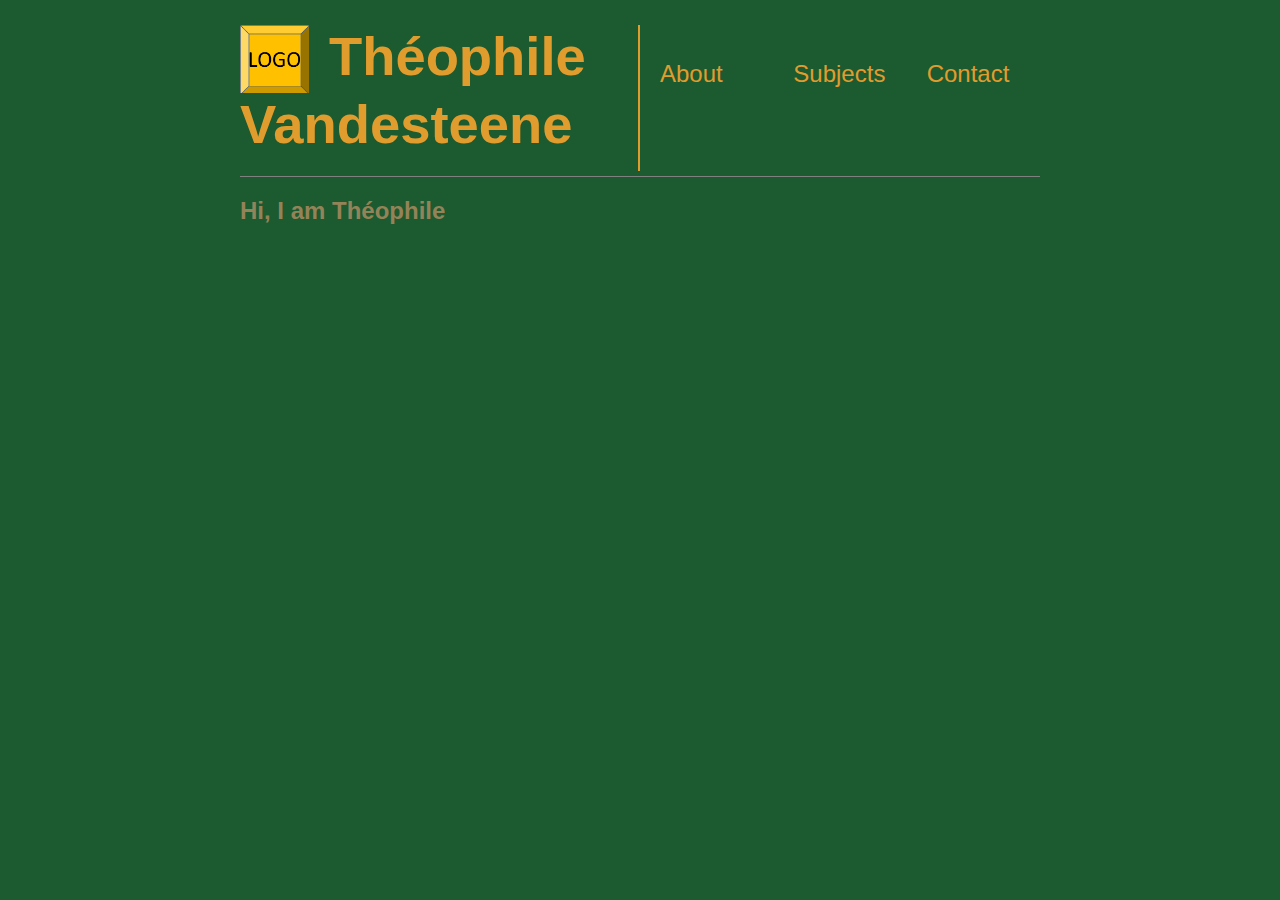
<file: index.html>
<!DOCTYPE html>
<html lang="en">
<head>
    <meta charset="UTF-8">
    <title>HOME | Théophilevandesteene</title>
    <link rel="stylesheet" href="styles/general_outline.css">
    <link rel="stylesheet" href="styles/bootstrap-grid.css">
    <meta name="viewport" content="width=device-width, initial-scale=1.O">
</head>
<body>
    <section class="content">
        <section class="top col-12">
            <header >
                <a href="index.html"><img id="logo" src="images/fake_logo.png" alt="fake_logo"></a>
                <h1><a href="index.html">Théophile <br>Vandesteene</a></h1>
            </header>
            <nav>
                <span><a href="pages/about.html">About</a></span>
                <span><a href="pages/subjects.html">Subjects</a></span>
                <span><a href="pages/contact.html">Contact</a></span>
            </nav>
        </section>
        <section>
            <h2>Hi, I am Théophile</h2>
        </section>
    </section>
</body>
</html>
</file>
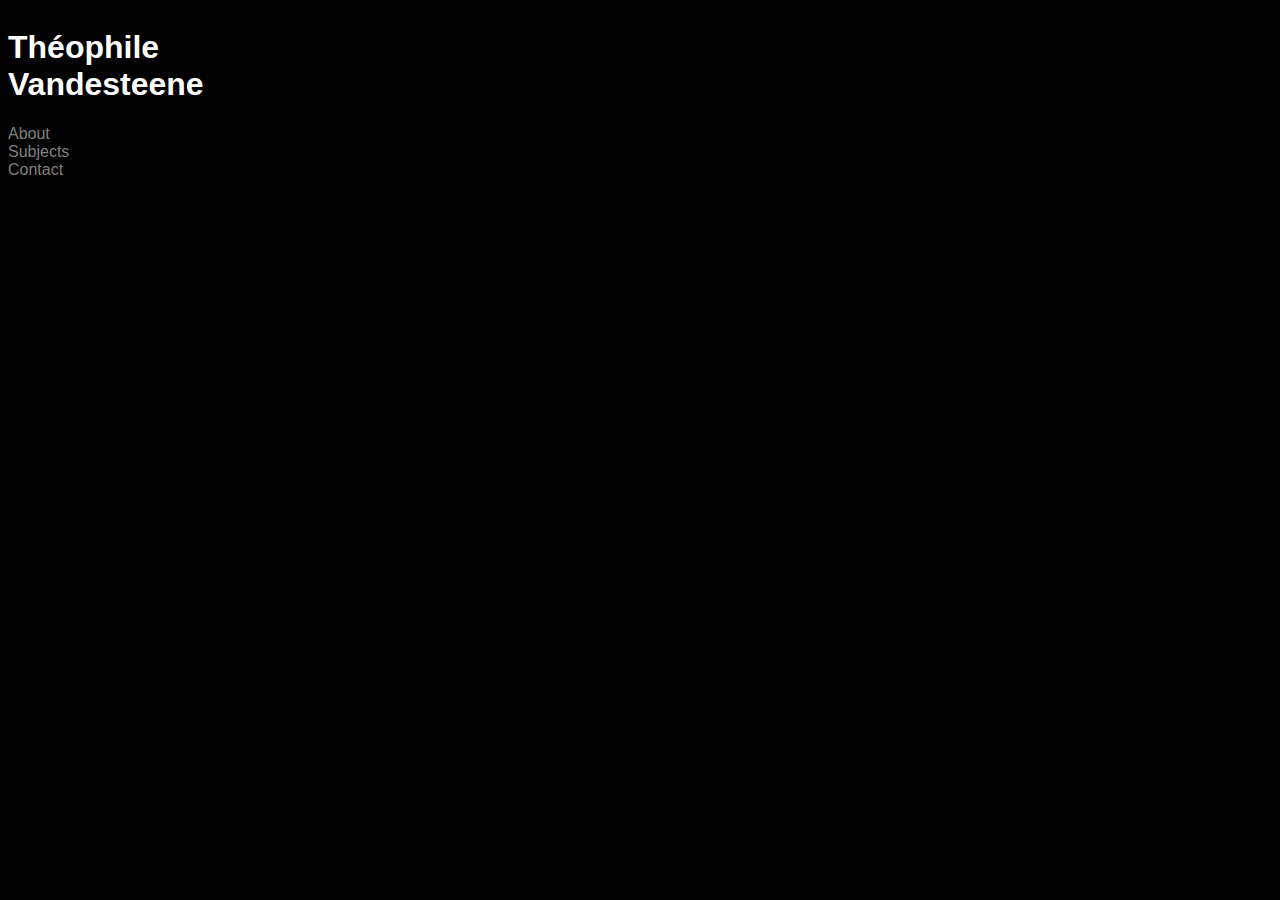
<file: index1.html>
<!DOCTYPE html>
<html lang="en">
<head>
    <meta charset="UTF-8">
    <title>HOME | Théophilevandesteene</title>
    <link rel="stylesheet" href="styles/bootstrap-grid.css">
    <link rel="stylesheet" href="styles/mobile.css">
    <meta name="viewport" content="width=device-width, initial-scale=1.O">
</head>
<body>
<section class="content">
    <section class="top">
        <header >
            <h1><a href="index.html">Théophile <br>Vandesteene</a></h1>
        </header>
        <nav>
            <span><a href="pages/about.html">About</a></span>
            <span><a href="pages/subjects.html">Subjects</a></span>
            <span><a href="pages/contact.html">Contact</a></span>
        </nav>
    </section>
    <section>
        <h2>Hi, I am Théophile</h2>
    </section>
</section>
</body>
</html>
</file>
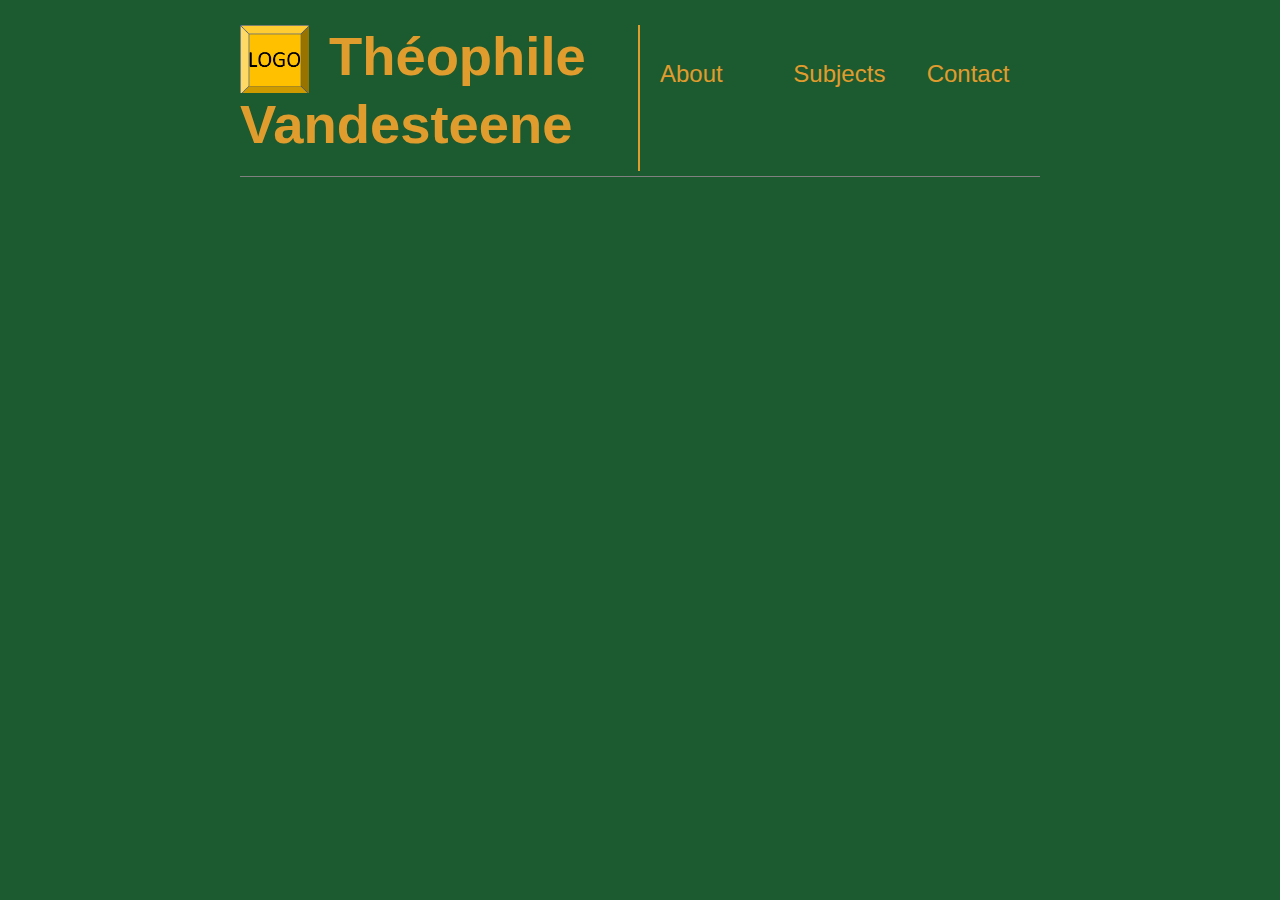
<file: pages/about.html>
<!DOCTYPE html>
<html lang="en">
<head>
    <meta charset="UTF-8">
    <title>ABOUT | Théophilevandesteene</title>
    <link rel="stylesheet" href="/styles/general_outline.css">
    <meta name="viewport" content="width=device-width, initial-scale=1.O">

</head>
<body>
<section class="content">
<section class="top">
    <header >
        <a href="/index.html"><img id="logo" src="/images/fake_logo.png" alt="fake_logo"></a>
        <h1><a href="/index.html">Théophile <br>Vandesteene</a></h1>
    </header>
    <nav>
        <span><a href="about.html">About</a></span>
        <span><a href="subjects.html">Subjects</a></span>
        <span><a href="contact.html">Contact</a></span>
    </nav>
</section>
</body>
</html>
</file>
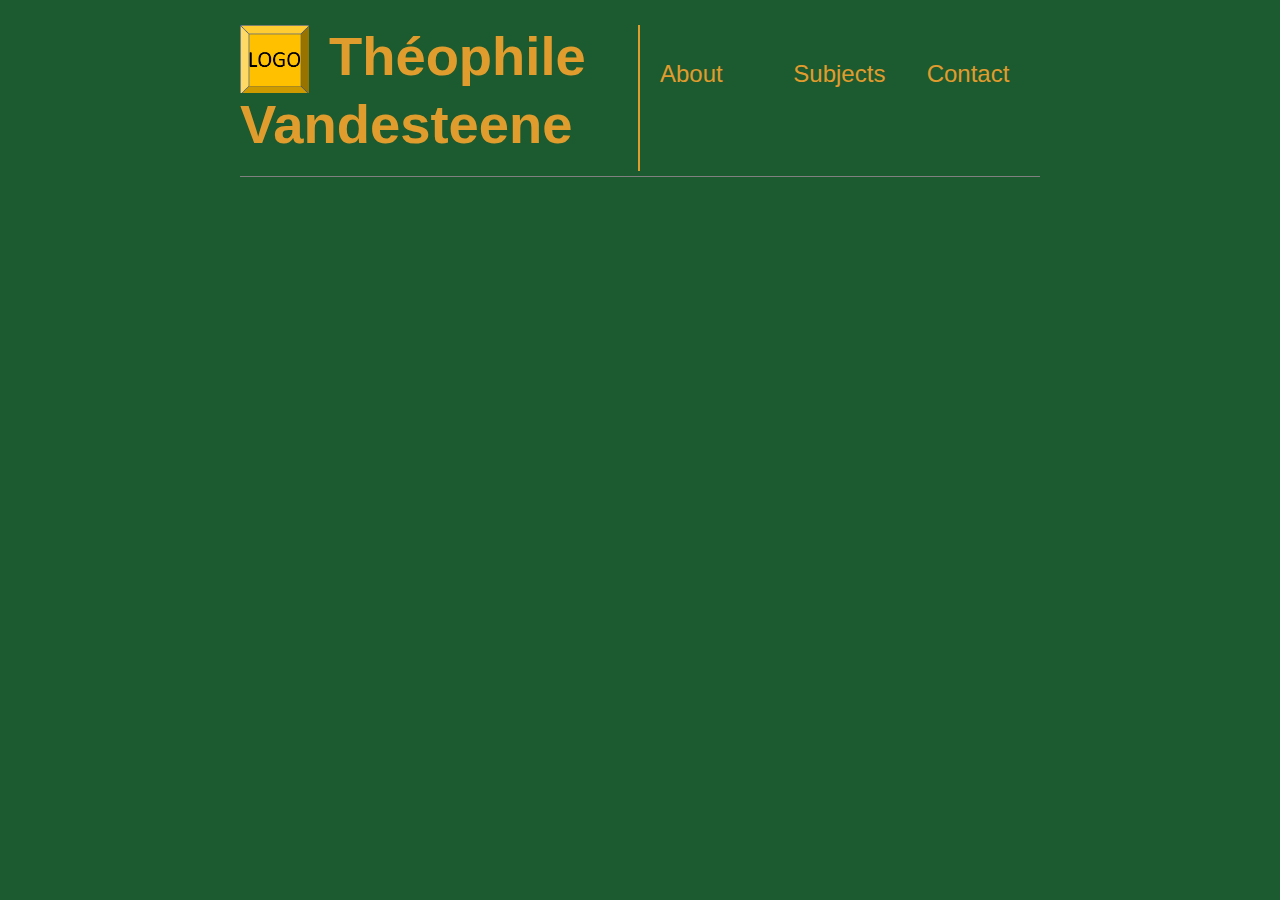
<file: pages/contact.html>
<!DOCTYPE html>
<html lang="en">
<head>
    <meta charset="UTF-8">
    <title>CONTACT | Théophilevandesteene</title>
    <link rel="stylesheet" href="/styles/general_outline.css">
    <meta name="viewport" content="width=device-width, initial-scale=1.O">

</head>
<body>
<section class="content">
    <section class="top">
        <header >
            <a href="/index.html"><img id="logo" src="/images/fake_logo.png" alt="fake_logo"></a>
            <h1><a href="/index.html">Théophile <br>Vandesteene</a></h1>
        </header>
        <nav>
            <span><a href="about.html">About</a></span>
            <span><a href="subjects.html">Subjects</a></span>
            <span><a href="contact.html">Contact</a></span>
        </nav>
    </section>
</body>
</html>
</file>
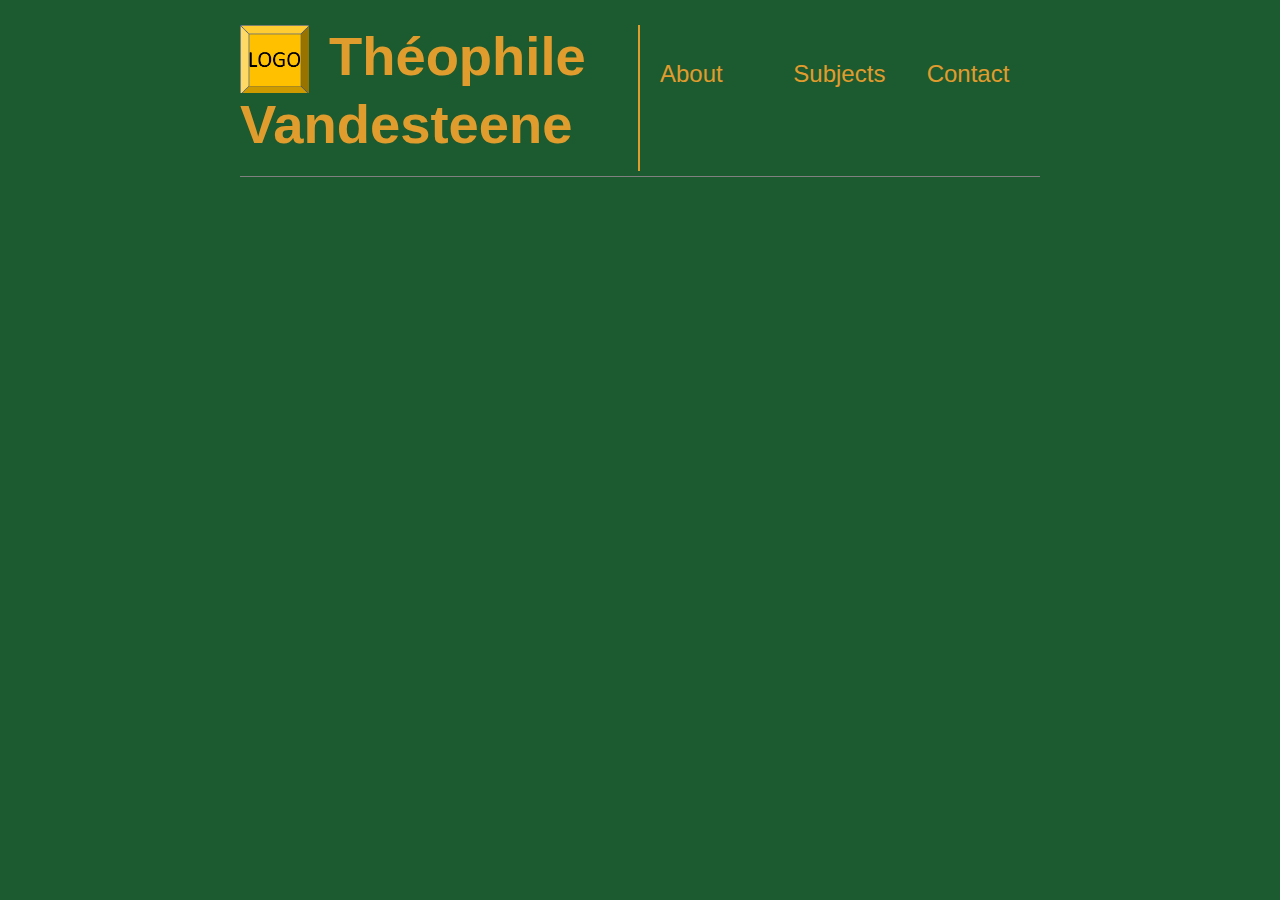
<file: pages/subjects.html>
<!DOCTYPE html>
<html lang="en">
<head>
    <meta charset="UTF-8">
    <title>SUBJECTS | Théophilevandesteene</title>
    <link rel="stylesheet" href="/styles/general_outline.css">
    <meta name="viewport" content="width=device-width, initial-scale=1.O">

</head>
<body>
<section class="content">
    <section class="top">
        <header >
            <a href="/index.html"><img id="logo" src="/images/fake_logo.png" alt="fake_logo"></a>
            <h1><a href="/index.html">Théophile <br>Vandesteene</a></h1>
        </header>
        <nav>
            <span><a href="about.html">About</a></span>
            <span><a href="subjects.html">Subjects</a></span>
            <span><a href="contact.html">Contact</a></span>
        </nav>
    </section>
</body>
</html>
</file>
<file: styles/general_outline.css>
body{
    text-align: left;
    font-family: "helvetica", "sans-serif";
    margin:auto;
    color:#948359;
    background-color: #1C5A2F;

}
.content{
    width:800px;
    margin:auto;
}
.top{
    display: grid;
    grid-template-columns:  1fr 1fr ;
    border-bottom: 1px solid grey;
}
h1{
    margin: 0;
}
#logo{
    width:18%;
    float:left;
    margin-right: 20px;
}
header{
    grid-column: 1/2;
    text-align: left;
    padding: 15px;
    padding-top: 0;
    margin-top: 25px;
    font-size: 1.7em;
    border-right: 2px solid #E19C2E;
    padding-left: 0;
    margin-bottom: 5px;
}
nav{
    grid-column: 2/3;
    padding-top: 60px;
    display: grid;
    grid-template-columns: 1fr 1fr 1fr;
}
a{
    text-decoration: none;
    color: #E19C2E;
}
span a{
    border-right: grey solid 1px;
    font-size: 1.5em;
    padding-left: 20px;
    padding-right: 20px;
}
span a:last-child {
    border-right: none;
}
@media only screen and (max-width: 450px)
{
    body{
        margin:10px;
    }
    .top{
        grid-template-columns: 1fr;
    }
    header{
        grid-column: 1/2;
        grid-row: 1/2;
        border:none;
    }
    nav{
        grid-column: 1/2;
        grid-row: 2/3;
        padding:0;
    }
    nav span:nth-child(1){
        grid-row: 1/2;
    }
    nav span:nth-child(2){
        grid-row: 2/3;
    }
    nav span:nth-child(3){
        grid-row: 3/4;
    }
    span{
        display: flex;
    }
    a{
        margin:0;
        padding:0;
    }
    body > section > section > header > a{
        display: none;
    }
    .content{
        width:200px;
        margin:0;
        border:none;
    }
}
/* Color Theme Swatches in Hex */
.GOUDA-1-hex { color: #A66E28; }
.GOUDA-2-hex { color: #62230D; }
.GOUDA-3-hex { color: #948359; }
.GOUDA-4-hex { color: #E19C2E; }
.GOUDA-5-hex { color: #1C5A2F; }
</file>
<file: styles/mobile.css>
body{
    font-family: "helvetica", "sans-serif";
    background-color: black;
}
h1 a{
    color:white;
    font-weight: bold;
    text-decoration: none;
}
header{
    display:grid;
}
nav{
    display:grid;
}
span a{
    color: grey;
    text-decoration: none;
}
@media only screen and (max-width: 450px)
{
    body{
        margin:10px;
        text-align: left;
    }
    #logo{
        width:  150%;
        margin:0;
    }
    header{
        grid-template-columns: 18% 1fr;
        margin-top: 20px;
        margin-bottom: 25px;
        border-bottom: 2px grey solid;
    }
    header h1{
        font-size: 3.5em;
        padding-left: 15%;
        margin: 0;
    }
    nav{
        grid-template-columns: 90%;
        text-align: center;
    }
    span a{
        font-size: 3em;
        padding-top: 20px;
    }

}
</file>
